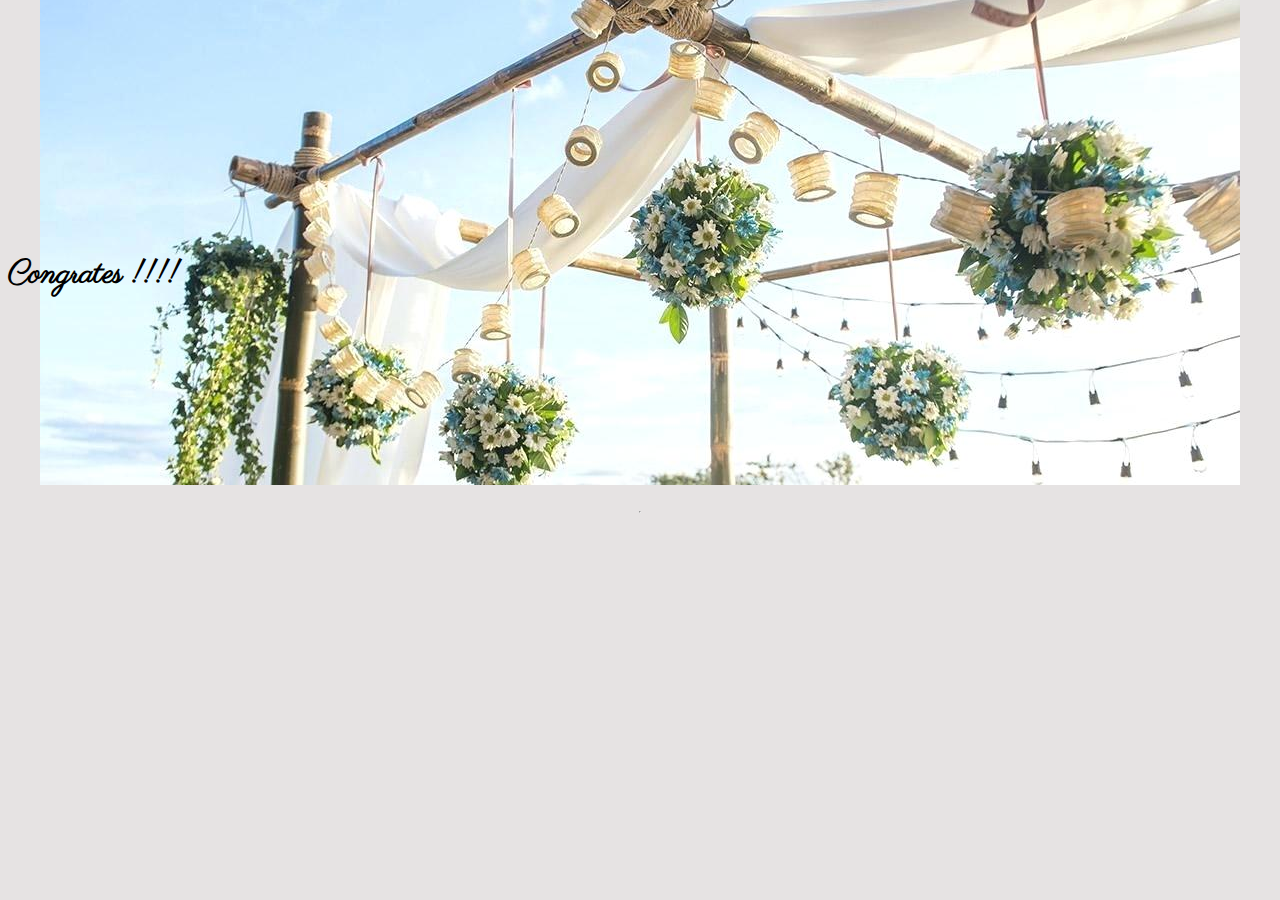
<file: displayPlan.html>
<!DOCTYPE html>
<html>
<head>
	<link rel="stylesheet" type="text/css" href="main.css">
  <script type="text/javascript" src="https://code.jquery.com/jquery-2.2.4.js"></script>
	<title>My Plan</title>
  <link href="https://fonts.googleapis.com/css?family=Parisienne&display=swap" rel="stylesheet">
</head>
<body>

	 <nav id="navbar">
	 	<button> <a href="#welcome-section" class="nav-link"> Cake </a> </button>
        <button> <a href="#Cake" class="nav-link"> Music </a> </button>
        <button> <a href="#Contact" class="nav-link"> Flowers </a> </button>
        <button> <a href="#Contact" class="nav-link"> Vuens </a> </button>
  	</nav>

  	<section id="welcome-section">
  		<h1> DAFF </h1>
  		<h2> The straightforward guide to planning your wedding </h2>
  		<img src="BGpic.jpg" alt="flower here">
  		<br>
  		<hr>  	
  		

  		<!-- <button id="start"> Start your Plan </button> -->
  		
  	</section>
    <h1 id="congrates " style="font-family: 'Parisienne', cursive;  ">Congrates !!!! </p>
  	
  	</section>
   
    <script type="text/javascript" src="myScript.js"></script>
    

</body>
</html>
</file>
<file: main.css>
body{
background-color:#E6E3E3;
}

#titlediv{
width: 100%;
height: 900px;
top:0; 
}
#BGimg {
width: 100%;
height: 500px;
opacity: 0.6;
position: absolute;
  z-index: -1;
}
#title {
font-family: 'Special Elite', cursive;
font-size: 90px;
position: relative;
color: #464243;
width: 100%;
left: 30%;
top: 40%;
font-size: 30px
}
#title h1 {
margin: 80px;
font-size: 120px;
}

#welcome-section {
display: flex;
flex-direction: column;
justify-content: center;
align-items: center;
width: 100%;
height: 150px;
}

.Box {

display: flex;
height: 500px;
justify-content: space-around;
padding : 20px 20px 20px 20px;
}
.singleBox {
background-color: #FFF7F9;
width: 100%;
height: 400px;
border-style: solid;
border-width: 3px;
border-color:#CFD8DC;
padding : 20px 20px 20px 20px;
}
#select {
color: #FFA726;
background-color: #FBE9E7;
width: 90px;
height: 40px;
}

.start {
border-radius: 25px;
color: #455A64;
background-color: #FBE9E7;
width: 500px;
height: 70px;
font-size: 40px;
font-family: 'Shadows Into Light', cursive;
}
#navbar {
text-align: center;
margin: 20px;
display: flex;
justify-content: center;
align-items: center;
padding-bottom: 20px;

}
.nav {
color: #455A64;
background-color: #FBE9E7;
width: 200px;
height: 70px;
font-size: 40px;
font-family: 'Shadows Into Light', cursive;
border-radius: 25px;

}
h2{
margin: 20px;
font-family: 'Special Elite', cursive;
font-size: 45px;
color: #464243;
}
a {
text-decoration: none;
color: #455A64;
font-family: 'Kaushan Script', cursive; 
}
label {
font-size: 25px;
font-family: 'Special Elite', cursive;
}
.Info {
background-color: #FFF7F9;
border-color :#FCE4EC;
width: 200px;
height: 40px;
border-radius: 25px;
font-size: 20px;
border-style: solid;
}
#show {
display: flex;
justify-content: center;
}

#myPlan {
visibility: hidden;
}

#showPlan {
visibility: hidden;
}
#planList {
display: flex;
flex-direction: column;
justify-content: center;
}
</file>
